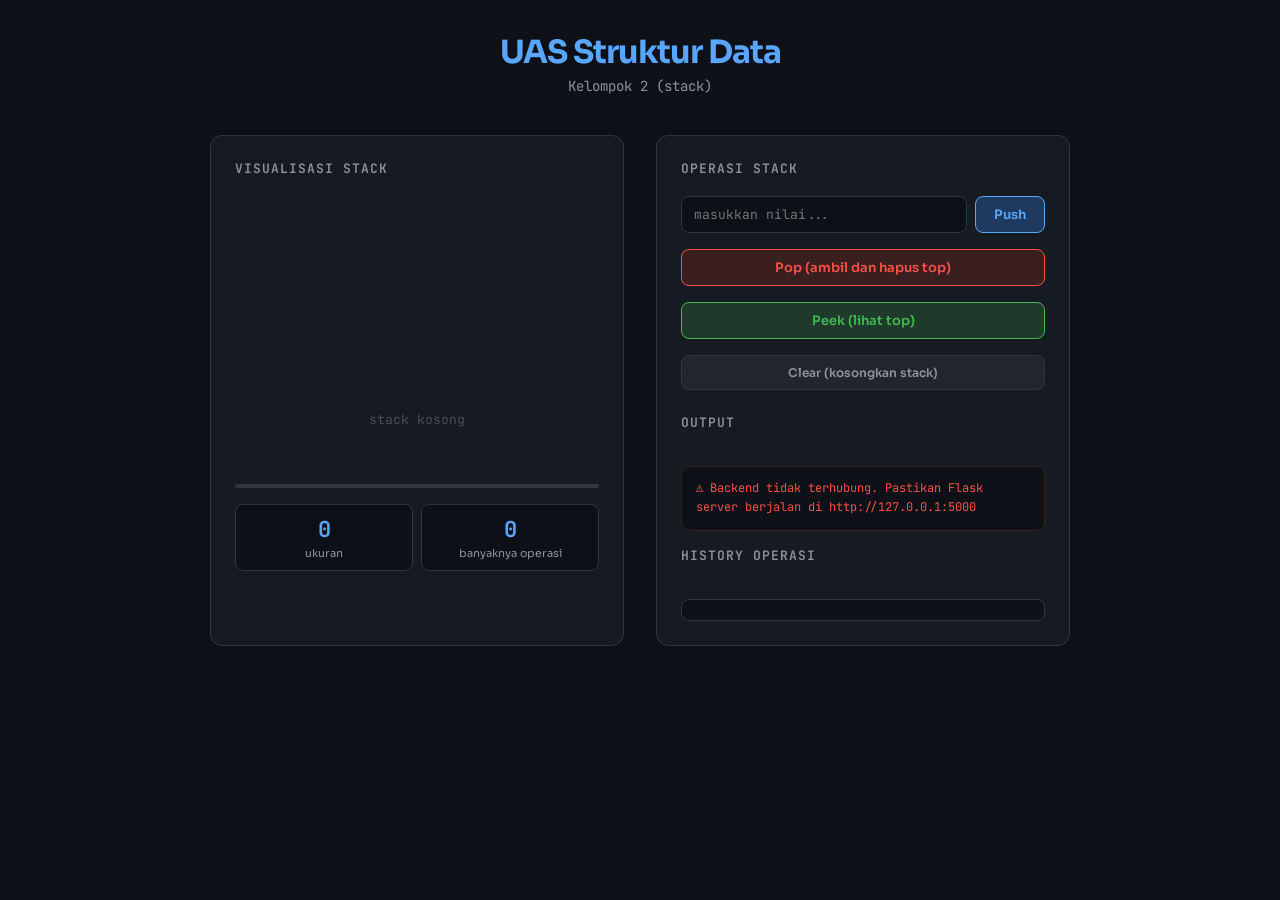
<file: frontend/index.html>
<!DOCTYPE html>
<html lang="id">
<head>
  <meta charset="UTF-8" />
  <meta name="viewport" content="width=device-width, initial-scale=1.0" />
  <title>Stack website</title>
  <link rel="stylesheet" href="style.css" />
</head>
<body>

  <div class="container">

    <!-- HEADER -->
    <div class="header">
      <h1>UAS Struktur Data</h1>
        <p>Kelompok 2 (stack)</p>
    </div>

    <div class="main-layout">

      <!-- PANEL KIRI: Visualisasi Stack -->
      <div class="panel">
        <div class="panel-title">Visualisasi Stack</div>
        <div class="stack-container" id="stackVis">
          <div class="empty-label" id="emptyMsg">stack kosong</div>
        </div>

        <div class="stack-base"></div>

        <div class="stats-row">
          <div class="stat-card">
            <div class="stat-val" id="sizeVal">0</div>
            <div class="stat-label">ukuran</div>
          </div>
          <div class="stat-card">
            <div class="stat-val" id="opsVal">0</div>
            <div class="stat-label">banyaknya operasi</div>
          </div>
        </div>
      </div>

      <!-- PANEL KANAN: Kontrol Operasi -->
      <div class="panel">
        <div class="panel-title">Operasi Stack</div>

        <div class="controls">
          <!-- Input + Push -->
          <div class="input-row">
            <input type="text" id="inputVal" placeholder="masukkan nilai..." maxlength="12" />
            <button class="btn btn-push" onclick="doPush()">Push</button>
          </div>

          <!-- Pop -->
          <button class="btn btn-pop" onclick="doPop()">
            Pop (ambil dan hapus top)
          </button>

          <!-- Peek -->
          <button class="btn btn-peek" onclick="doPeek()">
            Peek (lihat top)
          </button>

          <!-- Clear -->
          <button class="btn btn-clear" onclick="doClear()">
            Clear (kosongkan stack)
          </button>

          <!-- Output info -->
          <div class="panel-title" style="margin-top: 0.5rem;">Output</div>
          <div class="info-box" id="infoBox"></div>

          <!-- Log operasi -->
          <div class="panel-title">History Operasi</div>
          <div class="log-panel" id="logPanel">
            <div class="log-item">
            </div>
          </div>
        </div>
      </div>
    </div>
  </div>

  <!-- JavaScript dimuat di akhir body -->
  <script src="script.js"></script>

</body>
</html>
</file>
<file: frontend/style.css>
@import url('https://fonts.googleapis.com/css2?family=JetBrains+Mono:wght@400;600&family=Sora:wght@400;600;700&display=swap');

* {
  box-sizing: border-box;
  margin: 0;
  padding: 0;
}

body {
  font-family: 'Sora', sans-serif;
  background: #0d1117;
  color: #e6edf3;
  min-height: 100vh;
}

/* =====================
   LAYOUT UTAMA
   ===================== */
.container {
  min-height: 100vh;
  padding: 2rem;
}

.header {
  text-align: center;
  margin-bottom: 2.5rem;
}

.header h1 {
  font-family: 'Sora', sans-serif;
  font-size: 2rem;
  font-weight: 700;
  color: #58a6ff;
  letter-spacing: -1px;
  margin-bottom: 0.3rem;
}

.header p {
  font-size: 14px;
  color: #8b949e;
  font-family: 'JetBrains Mono', monospace;
}

.main-layout {
  display: grid;
  grid-template-columns: 1fr 1fr;
  gap: 2rem;
  max-width: 860px;
  margin: 0 auto;
}

/* =====================
   PANEL
   ===================== */
.panel {
  background: #161b22;
  border: 1px solid #30363d;
  border-radius: 12px;
  padding: 1.5rem;
}

.panel-title {
  font-size: 13px;
  font-weight: 600;
  color: #8b949e;
  text-transform: uppercase;
  letter-spacing: 1px;
  margin-bottom: 1.2rem;
  font-family: 'JetBrains Mono', monospace;
}

/* =====================
   VISUALISASI STACK
   ===================== */
.stack-container {
  display: flex;
  flex-direction: column-reverse;
  align-items: center;
  gap: 6px;
  min-height: 280px;
  justify-content: flex-start;
  padding: 1rem 0;
  position: relative;
}

.stack-base {
  width: 100%;
  height: 4px;
  background: #30363d;
  border-radius: 2px;
  margin-top: 8px;
}

.stack-item {
  width: 90%;
  padding: 10px 16px;
  border-radius: 8px;
  font-family: 'JetBrains Mono', monospace;
  font-size: 13px;
  font-weight: 600;
  text-align: center;
  transition: all 0.4s cubic-bezier(.4, 0, .2, 1);
  position: relative;
  border: 1px solid transparent;
  animation: slideIn 0.35s ease-out;
}

@keyframes slideIn {
  from {
    opacity: 0;
    transform: translateY(-20px) scale(0.95);
  }
  to {
    opacity: 1;
    transform: translateY(0) scale(1);
  }
}

.stack-item.top::after {
  content: '← TOP';
  position: absolute;
  right: -50px;
  top: 50%;
  transform: translateY(-50%);
  font-size: 10px;
  color: #58a6ff;
  font-family: 'JetBrains Mono', monospace;
  white-space: nowrap;
}

.empty-label {
  font-size: 13px;
  color: #484f58;
  font-family: 'JetBrains Mono', monospace;
  text-align: center;
  padding: 2rem 0;
}

/* =====================
   STATS
   ===================== */
.stats-row {
  display: grid;
  grid-template-columns: 1fr 1fr;
  gap: 8px;
  margin-top: 1rem;
}

.stat-card {
  background: #0d1117;
  border: 1px solid #30363d;
  border-radius: 8px;
  padding: 10px 12px;
  text-align: center;
}

.stat-val {
  font-size: 22px;
  font-weight: 700;
  font-family: 'JetBrains Mono', monospace;
  color: #58a6ff;
}

.stat-label {
  font-size: 11px;
  color: #8b949e;
  margin-top: 2px;
}

/* =====================
   KONTROL / FORM
   ===================== */
.controls {
  display: flex;
  flex-direction: column;
  gap: 1rem;
}

.input-row {
  display: flex;
  gap: 8px;
}

.input-row input {
  flex: 1;
  background: #0d1117;
  border: 1px solid #30363d;
  border-radius: 8px;
  padding: 9px 12px;
  font-family: 'JetBrains Mono', monospace;
  font-size: 13px;
  color: #e6edf3;
  outline: none;
  transition: border-color 0.2s;
}

.input-row input:focus {
  border-color: #58a6ff;
}

.btn {
  padding: 9px 18px;
  border-radius: 8px;
  border: none;
  font-family: 'Sora', sans-serif;
  font-size: 13px;
  font-weight: 600;
  cursor: pointer;
  transition: all 0.18s ease;
}

.btn-push {
  background: #1f3a5f;
  color: #58a6ff;
  border: 1px solid #58a6ff;
}

.btn-push:hover {
  background: #58a6ff;
  color: #0d1117;
}

.btn-pop {
  background: #3a1f1f;
  color: #f85149;
  border: 1px solid #f85149;
  width: 100%;
}

.btn-pop:hover {
  background: #f85149;
  color: #fff;
}

.btn-peek {
  background: #1f3a2a;
  color: #3fb950;
  border: 1px solid #3fb950;
  width: 100%;
}

.btn-peek:hover {
  background: #3fb950;
  color: #0d1117;
}

.btn-clear {
  background: #21262d;
  color: #8b949e;
  border: 1px solid #30363d;
  width: 100%;
  font-size: 12px;
}

.btn-clear:hover {
  background: #30363d;
  color: #e6edf3;
}

/* =====================
   INFO BOX & LOG
   ===================== */
.info-box {
  background: #0d1117;
  border: 1px solid #30363d;
  border-radius: 8px;
  padding: 12px 14px;
  font-family: 'JetBrains Mono', monospace;
  font-size: 12px;
  color: #3fb950;
  min-height: 48px;
  line-height: 1.6;
  transition: all 0.2s;
}

.info-box.error {
  color: #f85149;
  border-color: #3a1f1f;
}

.info-box.info {
  color: #58a6ff;
  border-color: #1f3a5f;
}

.log-panel {
  max-height: 120px;
  overflow-y: auto;
  padding: 0.5rem;
  background: #0d1117;
  border: 1px solid #30363d;
  border-radius: 8px;
}

.log-item {
  font-family: 'JetBrains Mono', monospace;
  font-size: 11px;
  color: #8b949e;
  padding: 2px 0;
  border-bottom: 1px solid #21262d;
}

.log-item:last-child {
  border-bottom: none;
}

.log-item .ts {
  color: #484f58;
  margin-right: 8px;
}

.log-item.push-log .op { color: #3fb950; }
.log-item.pop-log  .op { color: #f85149; }
.log-item.peek-log .op { color: #58a6ff; }

/* =====================
   CODE PANEL
   ===================== */
.code-panel {
  grid-column: 1 / -1;
}

.code-block {
  background: #0d1117;
  border: 1px solid #30363d;
  border-radius: 8px;
  padding: 1.2rem;
  font-family: 'JetBrains Mono', monospace;
  font-size: 12px;
  line-height: 1.8;
  overflow-x: auto;
}

/* Syntax highlighting */
.kw  { color: #ff7b72; }
.fn  { color: #d2a8ff; }
.str { color: #a5d6ff; }
.cm  { color: #484f58; }
.num { color: #f2cc60; }

/* =====================
   RESPONSIVE
   ===================== */
@media (max-width: 600px) {
  .main-layout {
    grid-template-columns: 1fr;
  }
  .code-panel {
    grid-column: 1;
  }
  .stack-item.top::after {
    display: none;
  }
}
</file>
